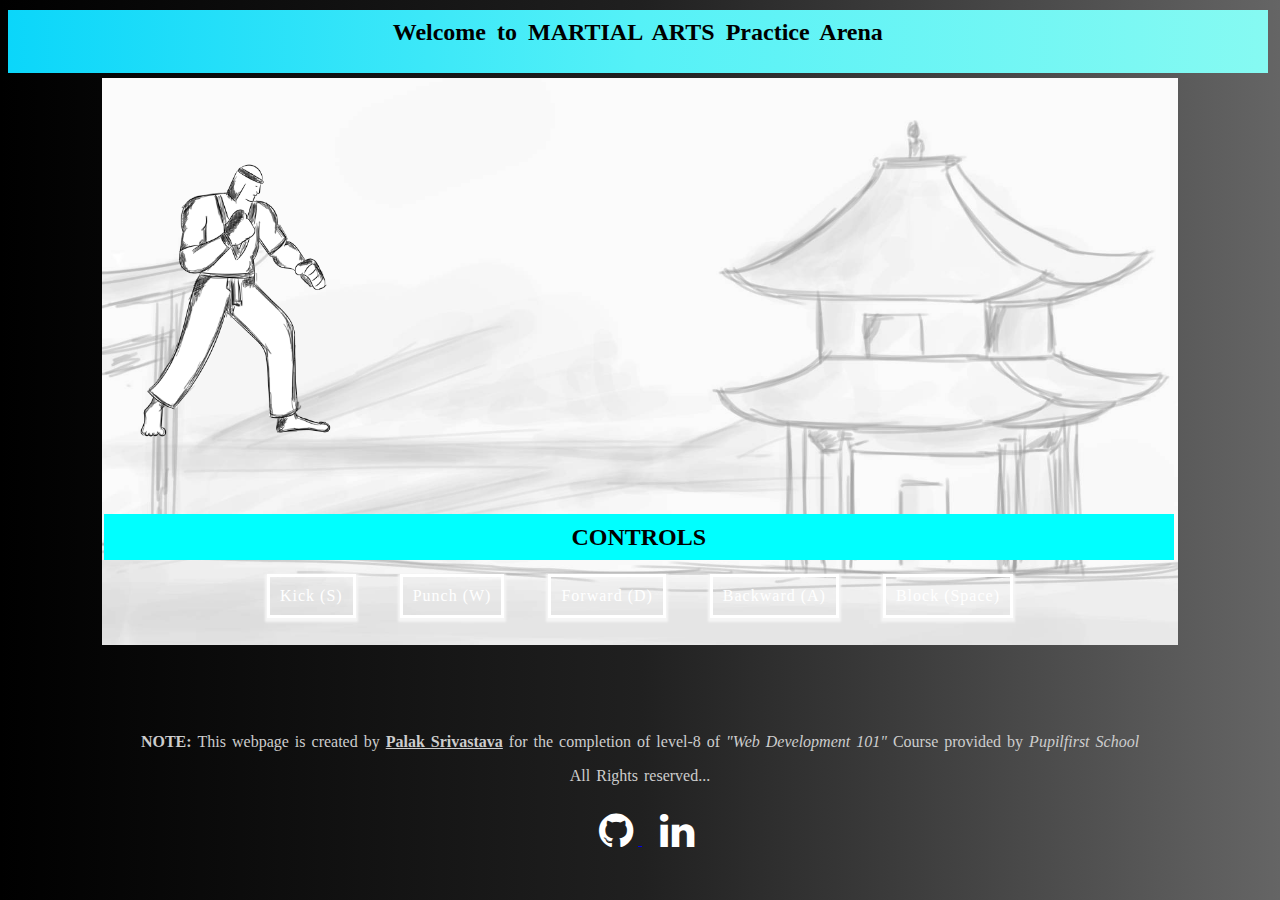
<file: martialarts.html>
<html>
  <head>
    <title>Martial Arts</title>
    <link rel="stylesheet" href="martialarts.css" />
    <meta http-equiv="X-UA-Compatible" content="IE=edge" />
    <meta name="viewport" content="width=device-width, initial-scale=1.0" />

   
    <meta name="viewport" content="width=device-width, initial-scale=1" />
    <link
      rel="stylesheet"
      href="https://cdnjs.cloudflare.com/ajax/libs/font-awesome/4.7.0/css/font-awesome.min.css"
    />
  </head>

  <h2>Welcome  to  MARTIAL  ARTS  Practice  Arena</h2>
 
  <body>
    <div class="ctr">
      <div class="bg">
        <img class="bg-img" src="background.jpg" alt="A Background Image" height="63%" width="84%"/>
      </div>
      <canvas class="cvs" id="myCanvas" height="500%" width="1100%"></canvas>
    </div>

    <section class="animation-buttons">
        <div class="controls">CONTROLS</div>        
        <button class="btn" id="kick">Kick (S)</button>
        <button class="btn" id="punch">Punch (W)</button>
        <button class="btn" id="forward">Forward (D)</button>
        <button class="btn" id="backward">Backward (A)</button>
        <button class="btn" id="block">Block (Space)</button>
    </section>
  </body>



  <!-- jaavascript -->
  <script src="martialarts.js"></script>


  <!-- Footer  -->
  <div style="margin: auto;">
    <br><br>
    <p style="font-size:1rem; text-align: center; font-weight: normal; font-family: 'Comic Sans MS', 'Comic Sans', cursive; word-spacing:2px; ">
      <b>NOTE: </b>This webpage is created by <b><u>Palak Srivastava</u></b> for the completion of level-8 of <i>"Web Development 101"</i> Course provided by <i>Pupilfirst School</i> 
    </p>
    <p style="font-size:1rem; text-align: center; font-weight: normal; font-family: 'Comic Sans MS', 'Comic Sans', cursive; word-spacing: 2px;">
      All Rights reserved...
    </p>
  </div>

  <section class="icons">
    <a href="https://github.com/hashtagpalak" target="_blank">
        <i
            class="fab fa fa-github"
            style="font-size: 40px;">
        </i>
    </a>
    <a href="https://www.linkedin.com/in/palaksrivastava" target="_blank">
        <i
            class="fab fa fa-linkedin"
            style="font-size: 40px; ">
        </i>
    </a>
   </section>
   <br>
</html>
</file>
<file: martialarts.css>
h2{
    background:linear-gradient(to right, #0bd6fa, #55f1f7, #86FAF2);
    width:97%;   
    height: 5%;
    margin-top: 2px;
    position: absolute;
    display: inline-block;
    padding: 9px;
    color: black;
    text-align: center;
    word-spacing: 5px;
   

}
/*  -- Container -- */
.ctr {
    max-width: 100%;
    text-align: center;
    margin: 0px;

  }
.bg {
    display: flex;
    text-align: center;
    justify-content: center;
  }

/* -- background color -- */
body {
  background: linear-gradient(to right, #000000, #202020, #656565); color:#cdcdcd;
}

/* Background Image  --> Adjusted width of absolute image */
.bg-img {
    position: absolute;
    margin-top: 5.5%;
    z-index: -1;
}
  
canvas {
  z-index: 5;
}
  
/* -- Control decoration -- */
.controls{
    font-size: 1.5rem;
    font-weight: bold;
    color: black;
    align-content: center;
    padding: 5px 10px;
    text-align: center;
    background-color: cyan ;
    width:82%;   
    height: 4%;
    margin-top: 0.3%;
    margin-left: 7.5%;
    position: absolute;
}

/* -- Animations Buttons -- */
.animation-buttons {
    text-align: center;
    justify-content: center;
    margin-top: 0.2%;
    align-content: center;
  }
  
.btn{
    box-shadow: 0 2px 2px 2px whitesmoke;
    background-color: transparent;
    border: 3px solid white;
    letter-spacing: 1px;
    font-size: 1rem;
    font-weight: normal;
    color: white;
    padding: 10px 10px;
    font-family: "Comic Sans MS", "Comic Sans", cursive;
    text-align: center;
    margin: 5% 20px;
  }

/* -- Footer -- */
.icons{
    text-align: center;
    justify-content: center;
    margin-top: 0.2%;
    margin-left: 0%;
    align-content: center;
}

.fab{
    color: white;
    margin-left: 1%;
    margin-top: 5px;
    padding: 5px 5px;
    justify-content: center;
    font-display: flex;
    text-align: center;
    
}
.fab:hover{
    color: cyan;
}
</file>
